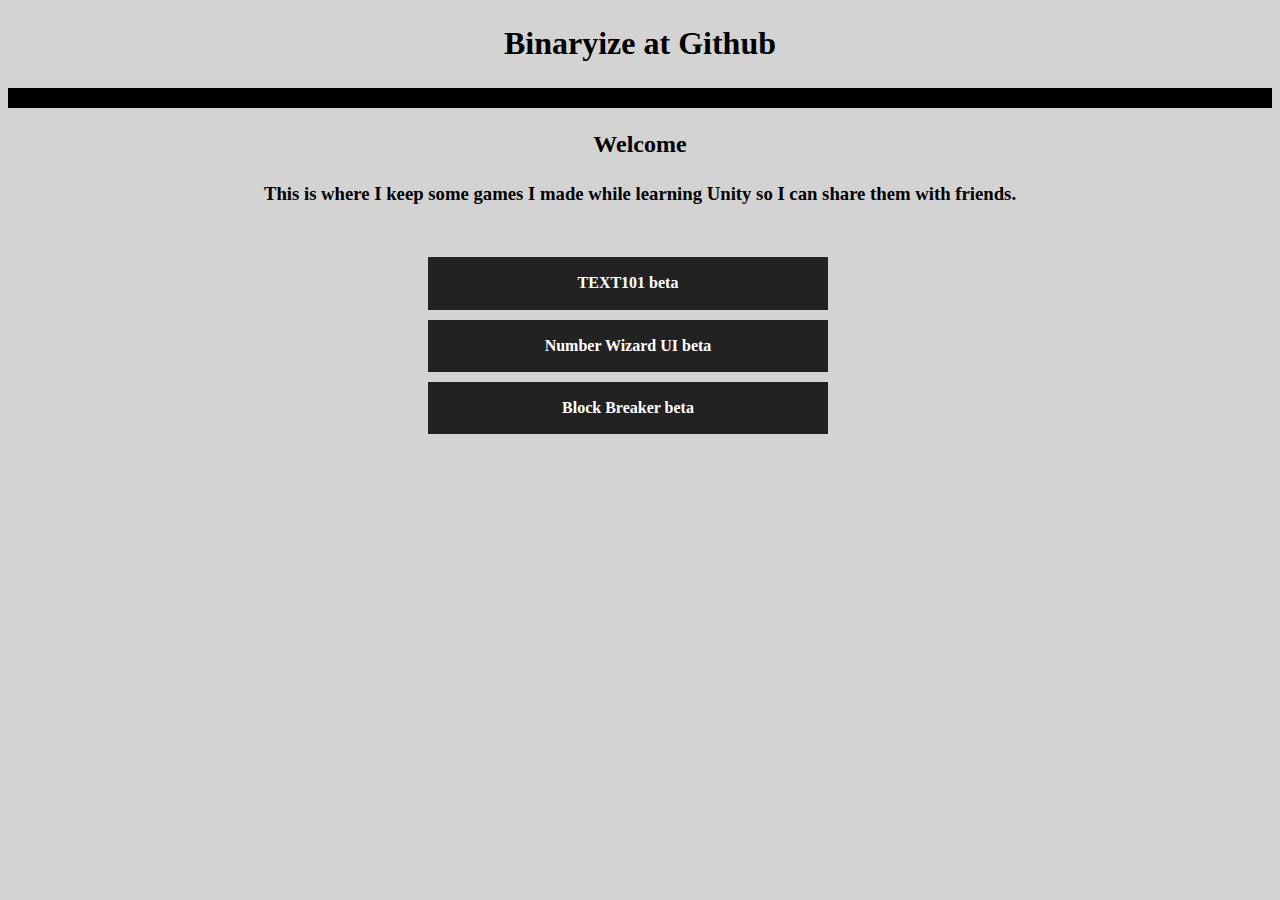
<file: index.html>
<!DOCTYPE html>
<html>
<head>
  <meta charset=utf-8">
  <meta name="Binaryize at Github" content="Binaryize's Practice Game Dev Site">
  <link rel="stylesheet" href="style.css">
  <title>Binaryize at Github</title>
</head>
<body>
<div id="container">
    <div class="header-container">
        <header>
            <h1>Binaryize at Github</h1>
        </header>
    </div>
    <div class="main-container">
        <div id="content">
            <h2>Welcome</h2>
            <div id="sub-content">
                <h3>This is where I keep some games I made while learning
                Unity so I can share them with friends.</h3>
                <nav>
                    <ul>
                        <li><a href="http://binaryize.github.io/Text101-WebGL-v01/index.html">TEXT101 beta</a></li>
                        <li><a href="http://binaryize.github.io/Number-Wizard-UI-v01/index.html">Number Wizard UI beta</a></li>
                        <li><a href="http://binaryize.github.io/BlockBreaker-v01-beta/index.html">Block Breaker beta</a></li>
                    </ul>
                </nav>
            </div>
        </div>
    </div>
    <div class="footer-container">
        <footer>
        </footer>
    </div>
</div>
</body>
</html>
</file>
<file: style.css>
html{
    background-color: lightgrey;
}
body{
    font-size: 1em;
    line-height: 1.4;
    text-align: center;
}
header{
    text-align: center;
    background-color: lightgrey;
    padding: 0px;
    margin: 0px;
}
.header-container {
    border-bottom: 20px solid black;
    background-color: lightgrey;
    padding: 0;
    margin: 0;
}
nav {
    background-color: lightgrey;
    margin: 50px 320px;
    padding-left: 100px;
    overflow: hidden;
    width: 40%;

}
nav ul{
    margin: 0;
    padding: 0;
}
nav ul li{
    list-style-type: none;
    display: block;
    width: 400px;
}
nav a {
    display: block;
    margin-bottom: 10px;
    padding: 15px 0;
    text-align: center;
    text-decoration: none;
    font-weight: bold;
    color: white;
    background: #222;
}

nav a:hover {
    background-color: #000;
    color: aquamarine;
}
</file>
